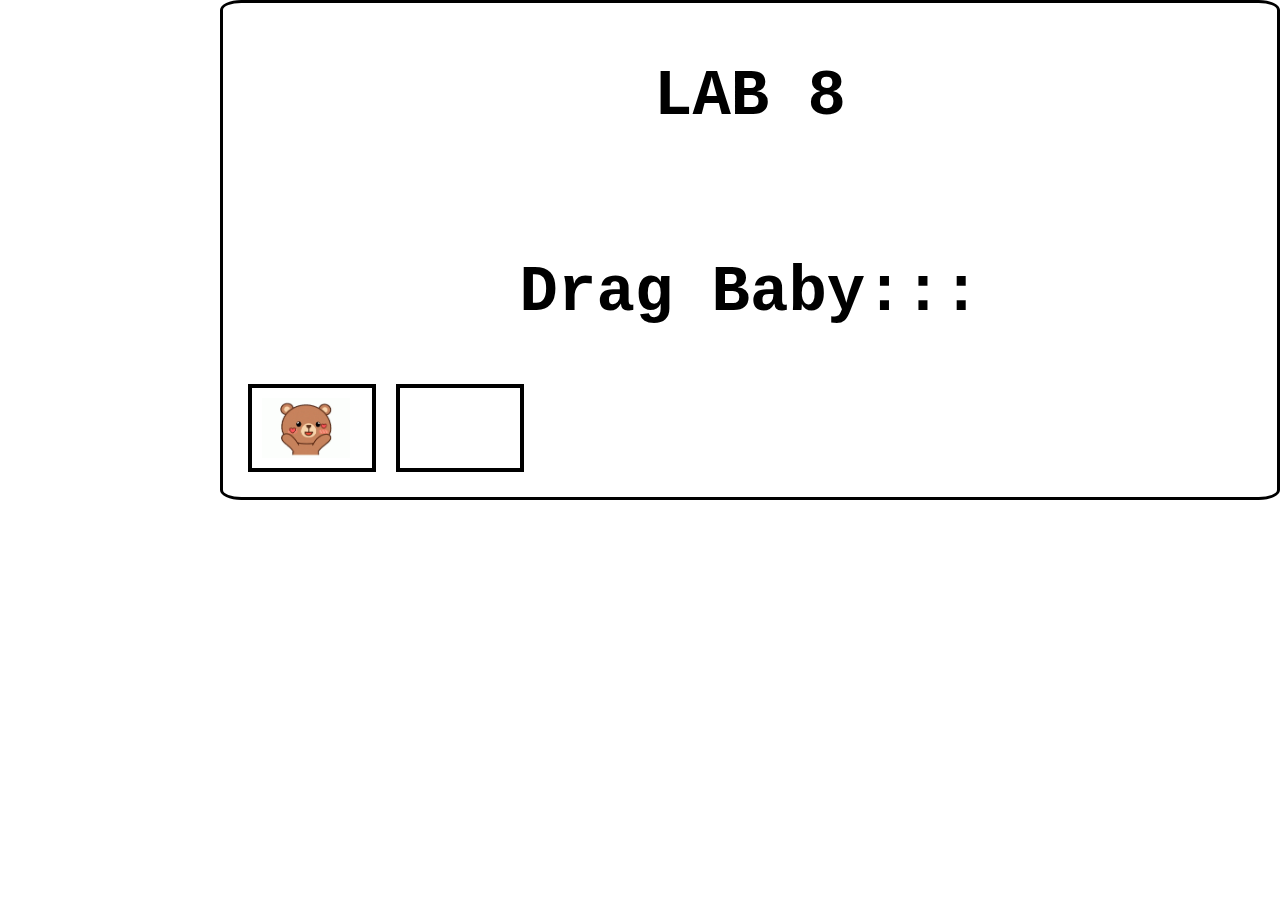
<file: index.html>
<!DOCTYPE html>
<html>
<head>
	<meta charset="utf-8" />
	<title>Object Prototypes | COMP1073 Client-Side JavaScript</title>
	<script src="con.js" async></script>
	<meta name="viewport" content="width=device-width, initial-scale=1.0" />
	<link href="css/normalize.css" rel="stylesheet" />
	<link href="css/styles.css" rel="stylesheet" />
	
</head>

<body>
<h1 >LAB 8</h1>

	<header>

	</header>
	<section>
	

	</section>
	<footer>

	</footer>
	<script>
		
		let header = document.querySelector('header');
		let section = document.querySelector('section');

		

		let requestURL = 'https://zeel121198.github.io/lab-8.Javascript/products.json';

		 
		let request = new XMLHttpRequest(); 

		 
		request.open('GET', requestURL); 
		 

		request.responseType = 'json'; 

		 
		request.send();

		 
		request.onload = function() {
			let iScreamInc = request.response; 
			console.log(iScreamInc); 
			populateHeader(iScreamInc); 
			topDeals(iScreamInc); 
		}

		function populateHeader(jsonObj) {
			let headerH1 = document.createElement('h1'); 
			headerH1.textContent = jsonObj['companyName'];
			header.appendChild(headerH1); 
			let headerPara = document.createElement('p'); 
			headerPara.textContent = jsonObj['headOffice']; 
			header.appendChild(headerPara); 
		}

		function topDeals(jsonObj) {
			let topDeals = jsonObj['topDeals']; 
			for(let i = 0; i < topDeals.length; i++) {
				let article = document.createElement('article');
				let h2 = document.createElement('h2'); 
				let img = document.createElement('img'); 
				let p1 = document.createElement('p'); 
				let p2 = document.createElement('p'); 
				let list = document.createElement('ul'); 

				img.setAttribute('src', 'images/' + topDeals[i].image); 
				img.setAttribute('alt', topDeals[i].name);
				h2.textContent = topDeals[i].name;
				p1.textContent = topDeals[i].price;
				p2.textContent = topDeals[i].description; 
				
				let features = topDeals[i].features;
				for(let j = 0; j < features.length; j++ ) {
					let listItem = document.createElement('li'); 
					listItem.textContent = features[j]; 
					list.appendChild(listItem); 
				}

				article.appendChild(img);
				article.appendChild(h2); 
				article.appendChild(p1); 
				article.appendChild(p2); 
				article.appendChild(list); 
				section.appendChild(article); 
			}
		}
		
      
  
  
  function drag(p) //drag function 
  {
      p.dataTransfer.setData("text", p.target.id);
  }
  
  function drop(p) // drop function
  {
    p.preventDefault();
    var data = p.dataTransfer.getData("text");
    p.target.appendChild(document.getElementById(data));
  }

  function allowDrop(p) // allow drop
  {
    p.preventDefault();
  }
    
		
		</script>
<h1 >Drag Baby:::</h1>		
<div id="s1" ondrop="drop(event)" ondragover="allowDrop(event)">

	<img src="giphy.gif" draggable="true" ondragstart="drag(event)" id="drag1" width="88" height="60">

</div>
  
  <div id="s2" ondrop="drop(event)" ondragover="allowDrop(event)"></div>	
	
	</body>
</html>
</file>
<file: css/styles.css>
@charset "utf-8";

body {

    font-family: "Lucida Console", Courier, monospace;
	/* transition: all 1s; */

	border: black;
    border-style: solid;

    border-radius: 2%;
    width: 80%;
	padding: 15px;
	
    float: right;
    font-size: 20px;
  
}



/* header styles */

h1 {
  font-size: 4rem;
  text-align: center;
}

header p {
  font-size: 1.3rem;
  font-weight: bold;
  text-align: center;
}

/* section styles */
section {
	display: flex;
	justify-content: space-between;
	margin-bottom: 5rem;
}
section article {
	border: 1px solid black;
	box-shadow: 0 2px 14px grey;
	padding: 2.5%;
	width: 25%
}
article img {
	display: block;
	height: 150px;
	width: 90px;
}
section p {
  margin: 5px 0;
}

section ul {
  margin-top: 0;
}

h2 {
  font-size: 2.5rem;
  margin-bottom: 10px;
}

#s1, #s2 {
  float: left;
  width: 100px;
  height: 60px;
  margin: 10px;
  padding: 10px;
  border: 4px solid black;
}
</file>
